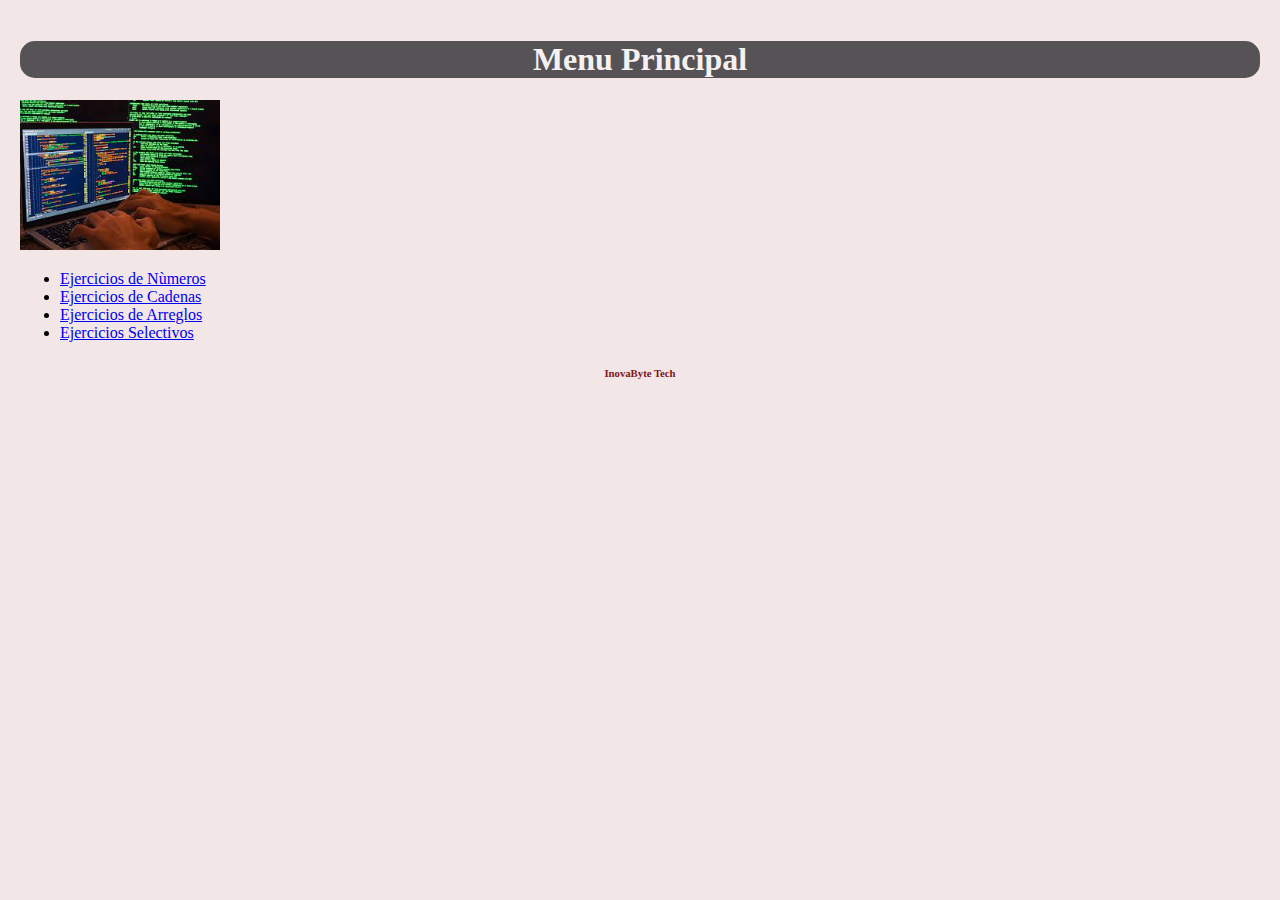
<file: index.html>
<!DOCTYPE html>
<html lang="es">
<head>
    <meta charset="UTF-8">
    <meta name="viewport" content="width=device-width, initial-scale=1.0">
    <link rel="stylesheet" href="estilos.css">
    <title>Logica A2</title>
</head>
<body>
   <header>
       <h1>Menu Principal</h1>
   </header>
   <section>
    <img src="foto1.jpg" alt="" width="200px">
    <nav>
        <ul>
            <li><a href="numeros.html">Ejercicios de Nùmeros</a> </li>
            <li><a href="cadena.html">Ejercicios de Cadenas</a></li>
            <li><a href="arreglos.html">Ejercicios de Arreglos</a></li>
            <li><a href="selectivos.html">Ejercicios Selectivos</a></li>
        </ul>
    </nav>
   </section> 
   <footer>
      <p><h6>InovaByte Tech</h6></p>
   </footer>
</body>
</html>
</file>
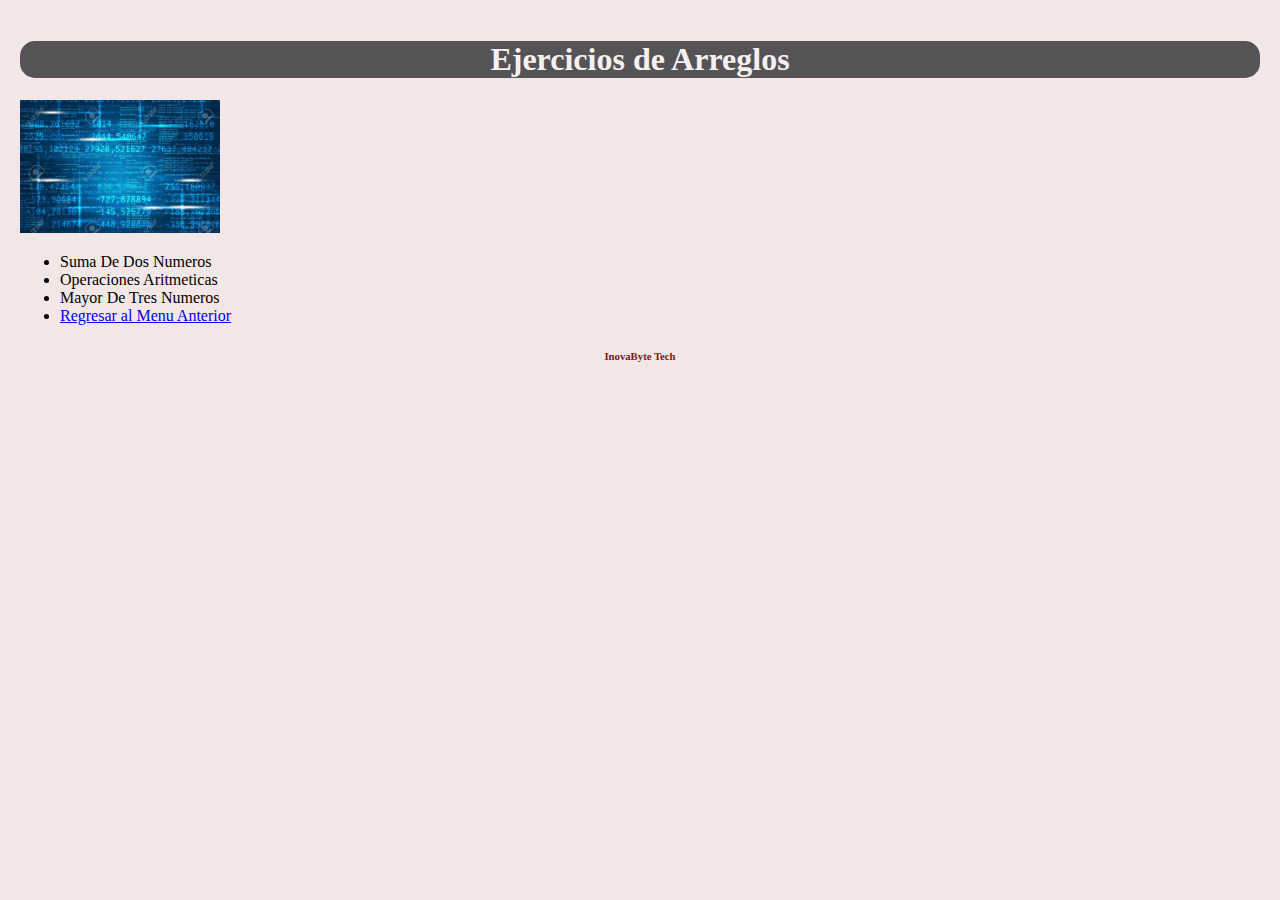
<file: arreglos.html>
<!DOCTYPE html>
<html lang="es">
<head>
    <meta charset="UTF-8">
    <meta name="viewport" content="width=device-width, initial-scale=1.0">
     <link rel="stylesheet" href="estilos.css">
    <title>Arreglos</title>
</head>
<body>
   <header>
       <h1>Ejercicios de Arreglos</h1>
   </header>
   <section>
    <img src="foto4.jpg" alt="" width="200px">
    <nav>
        <ul>
            <li>Suma De Dos Numeros</li>
            <li>Operaciones Aritmeticas</li>
            <li>Mayor De Tres Numeros</li>
            <li><a href="index.html">Regresar al Menu Anterior</a></li>
        </ul>
    </nav>
   </section> 
   <footer>
      <p><h6>InovaByte Tech</h6></p>
   </footer>
</body>
</html>
</file>
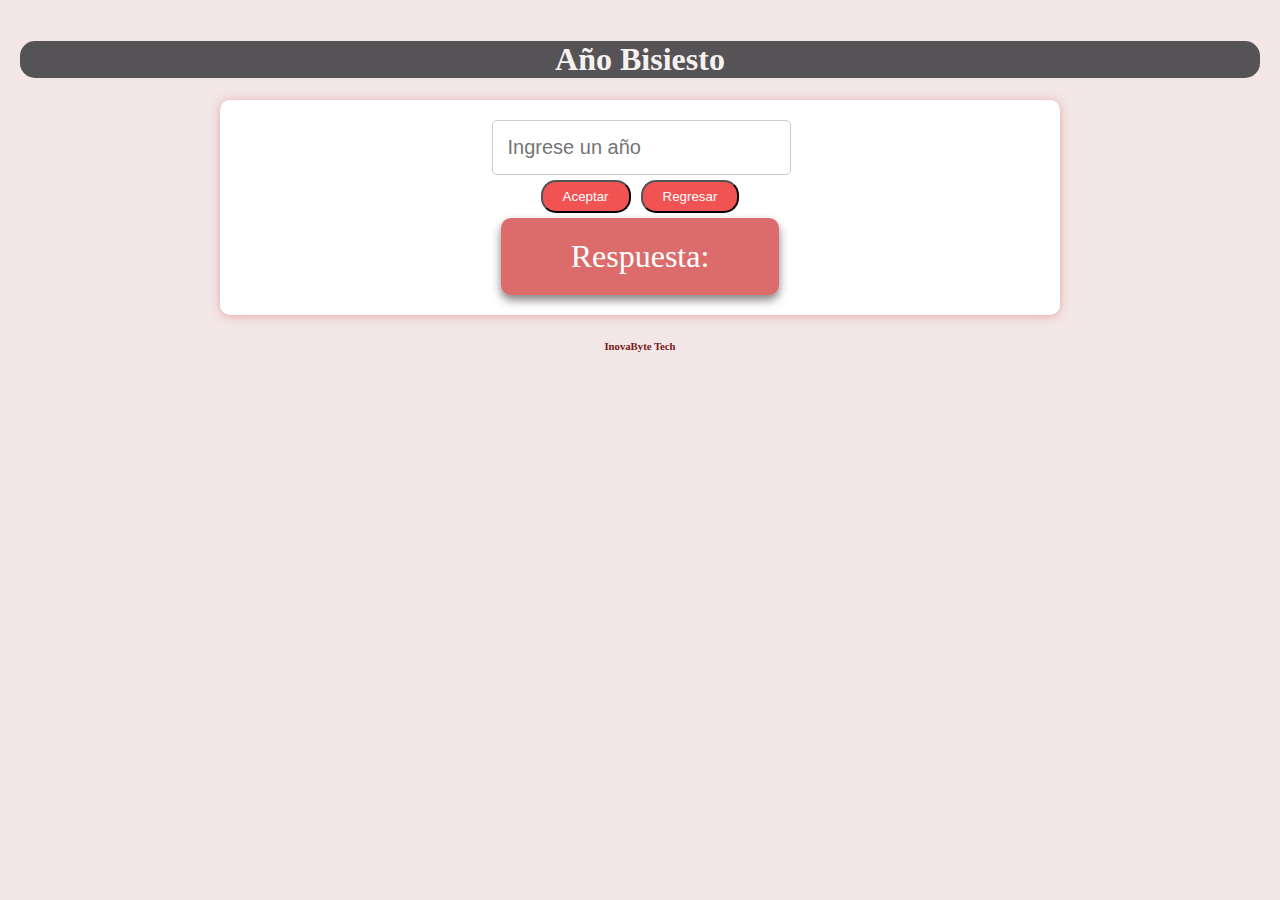
<file: añobisiesto.html>
<!-- Ejercicio 21 de selectivos -->

<!DOCTYPE html>
<html lang="en">
<head>
    <meta charset="UTF-8">
    <meta name="viewport" content="width=device-width, initial-scale=1.0">
    <link rel="stylesheet" href="estilos.css">
    <title>Año Bisiesto</title>
</head>

<body>
    <header><h1>Año Bisiesto</h1></header>
    <main>
        <section class="container">
        <form action="index.html">
        <label for="year">
        <input type="number" id="year" value="" placeholder="Ingrese un año">
        </label>
        <div class="botones">
                 <button type="button" class="boton" onclick="ope.esBisiesto()">Aceptar</button>
                 <button type="submit" class="boton" >Regresar</button>
        </div>
        <div id="resultado" >
        Respuesta:
        </div>
    </main>
    <footer>
        <p><h6>InovaByte Tech</h6></p>
     </footer>
     <script src="sript.js"></script>
    
</body>
</html>
</file>
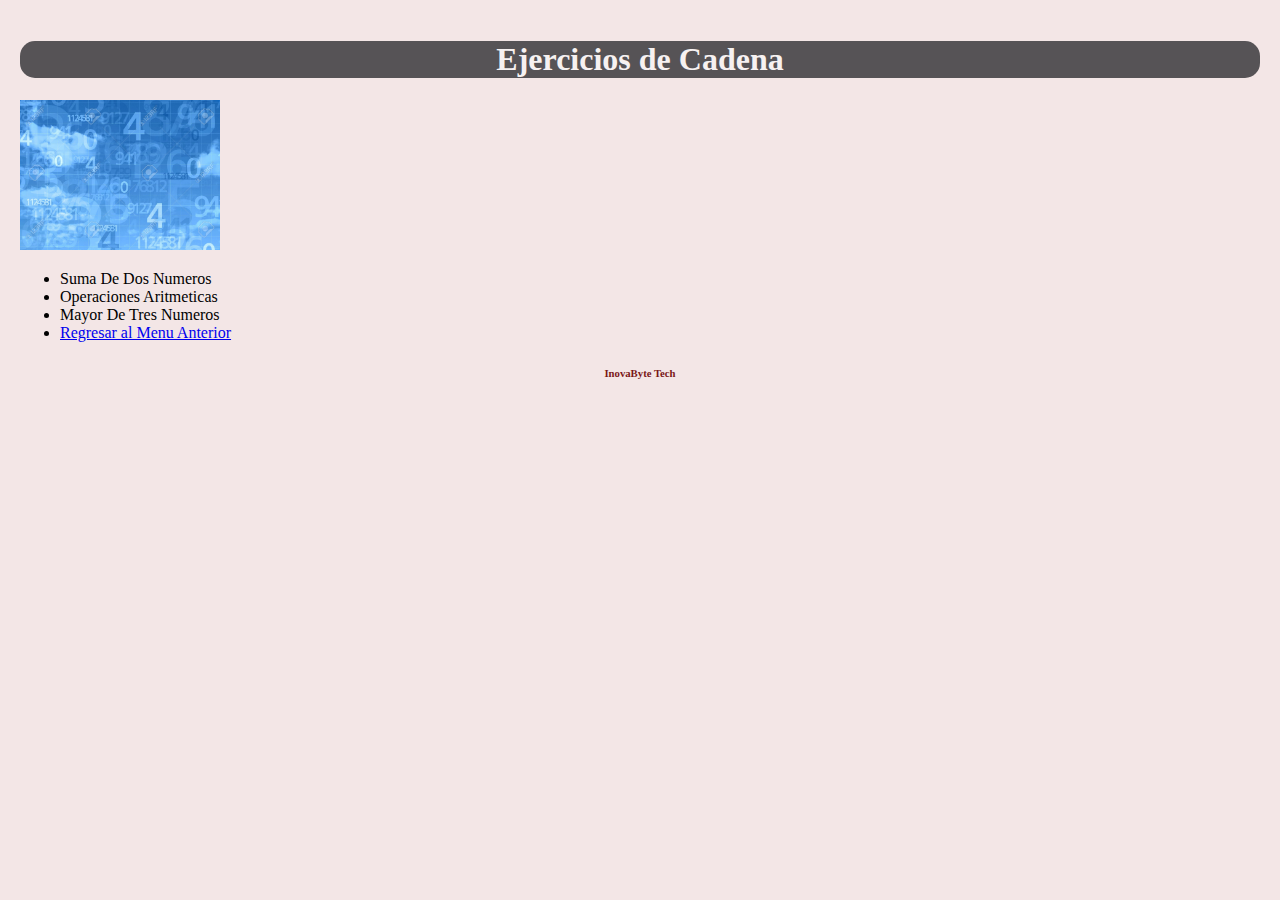
<file: cadena.html>
<!DOCTYPE html>
<html lang="es">
<head>
    <meta charset="UTF-8">
    <meta name="viewport" content="width=device-width, initial-scale=1.0">
     <link rel="stylesheet" href="estilos.css">
    <title>Cadena</title>
</head>
<body>
   <header>
       <h1>Ejercicios de Cadena</h1>
   </header>
   <section>
    <img src="foto3.jpg" alt="" width="200px">
    <nav>
        <ul>
            <li>Suma De Dos Numeros</li>
            <li>Operaciones Aritmeticas</li>
            <li>Mayor De Tres Numeros</li>
            <li><a href="index.html">Regresar al Menu Anterior</a></li>
        </ul>
    </nav>
   </section> 
   <footer>
      <p><h6>InovaByte Tech</h6></p>
   </footer>
</body>
</html>
</file>
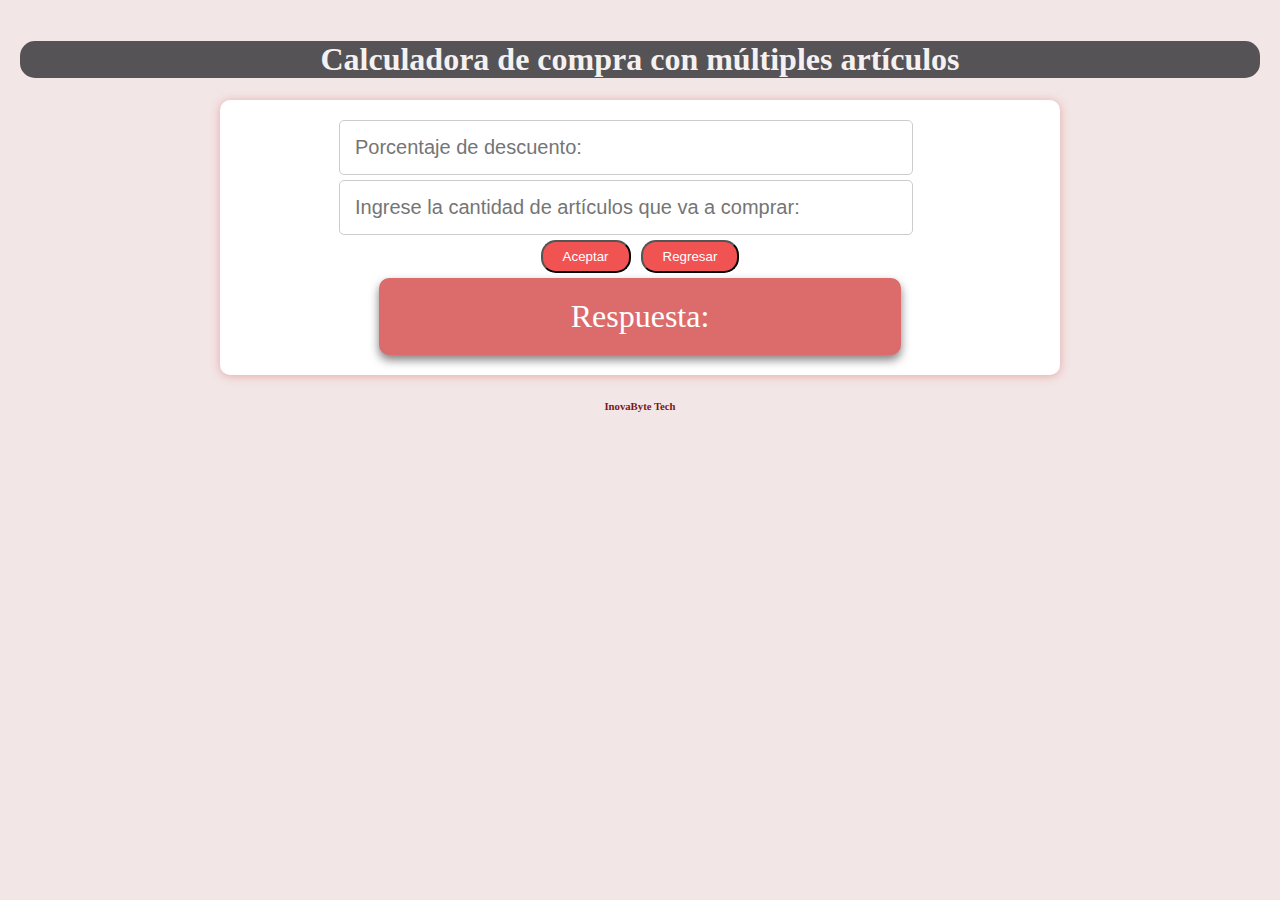
<file: calculadoracompra.html>
<!-- Ejercicio 29 de selectivos -->

<!DOCTYPE html>
<html lang="en">
<head>
    <meta charset="UTF-8">
    <meta name="viewport" content="width=device-width, initial-scale=1.0">
    <link rel="stylesheet" href="estilos.css">
    <title>Calculadora de compra con múltiples artículos</title>
</head>

<body>
    <header><h1>Calculadora de compra con múltiples artículos</h1></header>
    <main>
        <section class="container">
        <form action="index.html">
        <label for="precio">
            <input type="number" id="precio" value="" placeholder="Porcentaje de descuento:">
            </label>
        <label for="cantidad">
            <input type="number" id="cantidad" value="" placeholder="Ingrese la cantidad de artículos que va a comprar:">
            </label>
        <div class="botones">
            <button type="button" class="boton" onclick="ope.calcularCompra()">Aceptar</button>
            <button type="submit" class="boton" >Regresar</button>
        </div>
        <div id="resultado" >
        Respuesta:
        </div>
    </main>
    <footer>
        <p><h6>InovaByte Tech</h6></p>
     </footer>
     <script src="sript.js"></script>
    
</body>
</html>
</file>
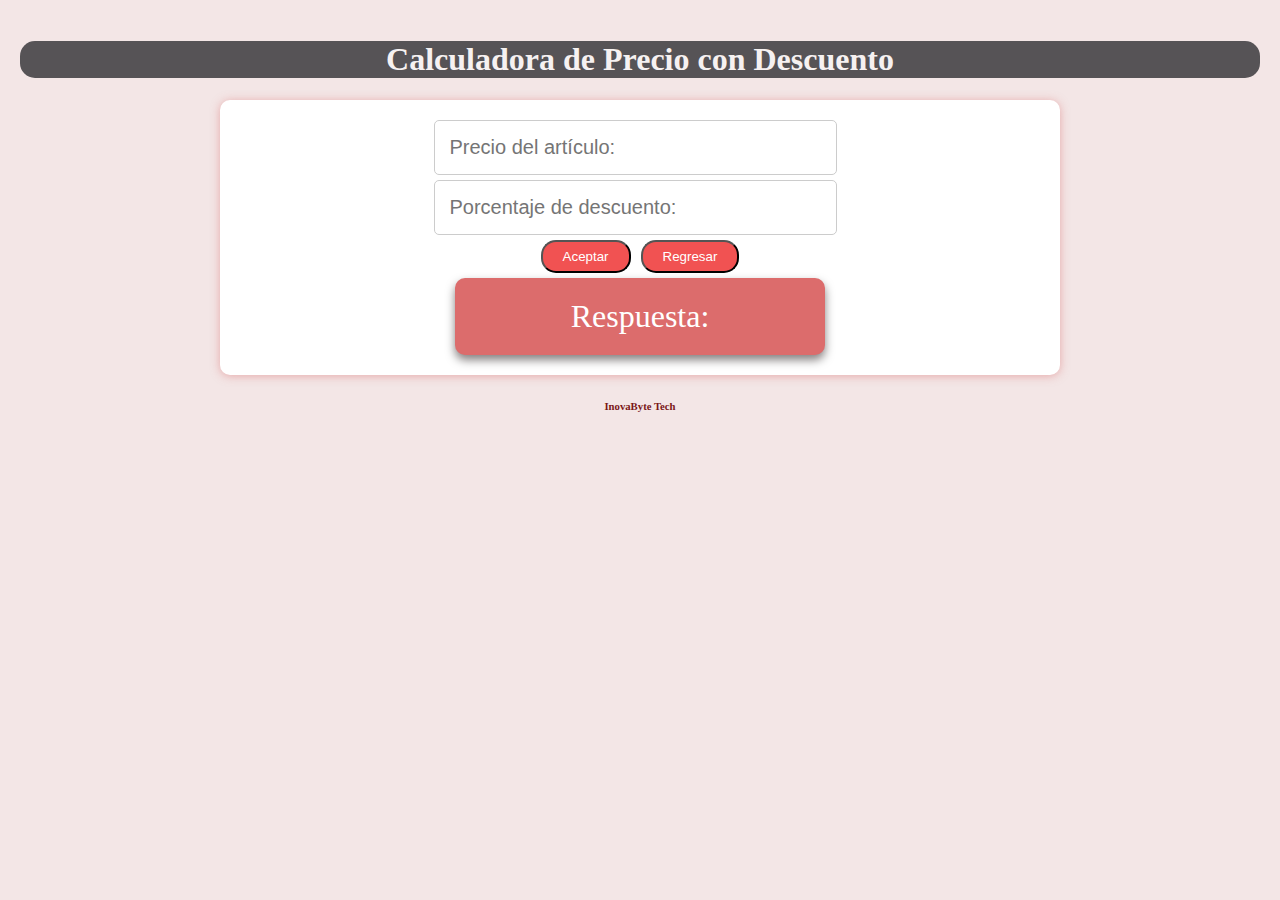
<file: calculadoradescuento.html>
<!-- Ejercicio 26 de selectivos -->

<!DOCTYPE html>
<html lang="en">
<head>
    <meta charset="UTF-8">
    <meta name="viewport" content="width=device-width, initial-scale=1.0">
    <link rel="stylesheet" href="estilos.css">
    <title>Calculadora de Precio con Descuento</title>
</head>

<body>
    <header><h1>Calculadora de Precio con Descuento</h1></header>
    <main>
        <section class="container">
        <form action="index.html">
        <label for="precio">
            <input type="number" id="precio" value="" placeholder="Precio del artículo:" min="0" required>
            </label>
        <label for="descuento">
            <input type="number" id="descuento" value="" placeholder="Porcentaje de descuento:" min="0" max="100" required>
            </label>
        <div class="botones">
            <button type="button" class="boton" onclick="ope.calcularPrecioFinal()">Aceptar</button>
            <button type="submit" class="boton" >Regresar</button>
        </div>
        <div id="resultado" >
        Respuesta:
        </div>
    </main>
    <footer>
        <p><h6>InovaByte Tech</h6></p>
     </footer>
     <script src="sript.js"></script>
    
</body>
</html>
</file>
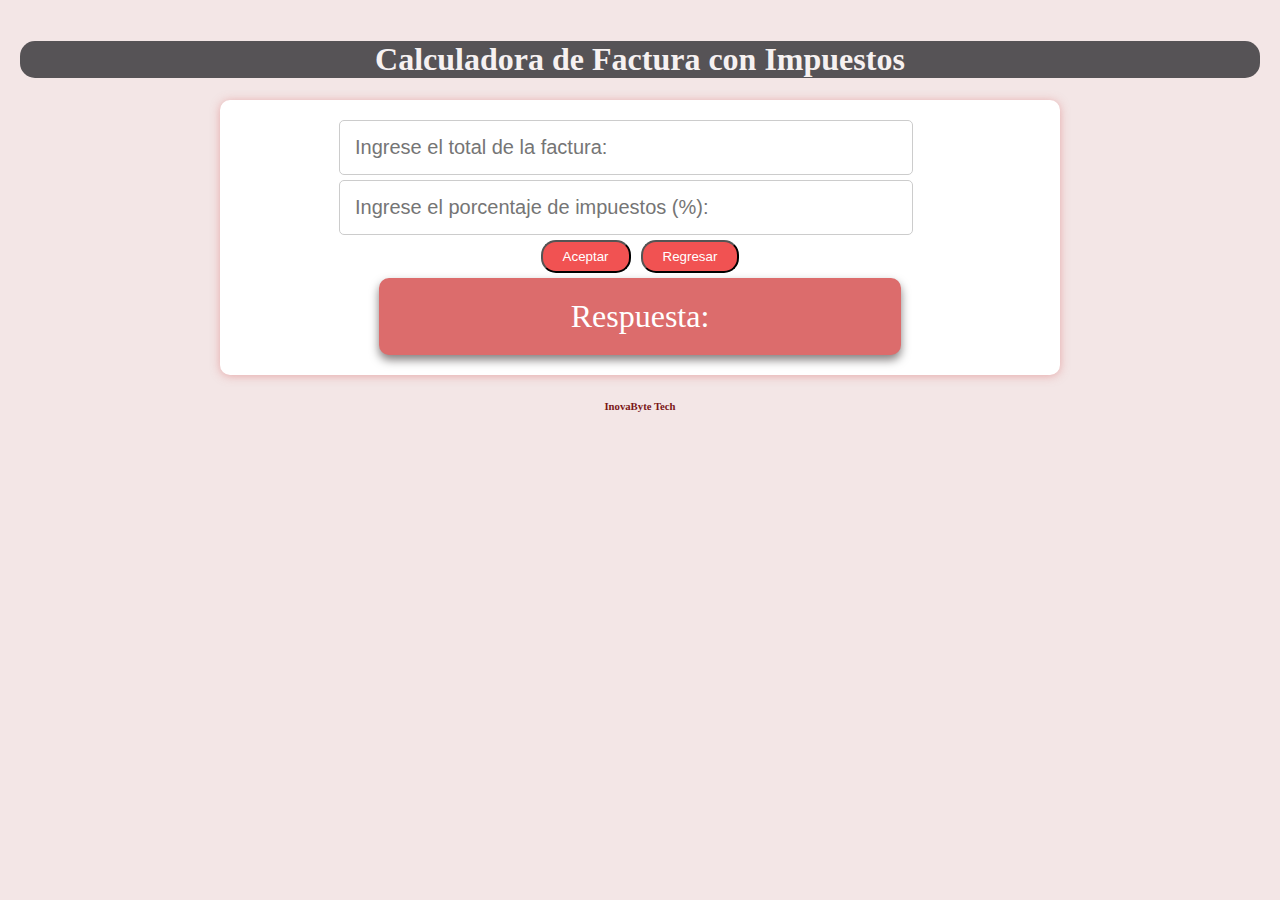
<file: calculadorafacturaimpuesto.html>
<!-- Ejercicio 27 de selectivos -->

<!DOCTYPE html>
<html lang="en">
<head>
    <meta charset="UTF-8">
    <meta name="viewport" content="width=device-width, initial-scale=1.0">
    <link rel="stylesheet" href="estilos.css">
    <title>Calculadora de Factura con Impuestos</title>
</head>

<body>
    <header><h1>Calculadora de Factura con Impuestos</h1></header>
    <main>
        <section class="container">
        <form action="index.html">
        <label for="total">
            <input type="number" id="total" value="" placeholder="Ingrese el total de la factura:">
        </label>
        <label for="impuestos">
            <input type="number" id="impuestos" value="" placeholder="Ingrese el porcentaje de impuestos (%):">
        </label>
        <div class="botones">
            <button type="button" class="boton" onclick="ope.calcularTotal()">Aceptar</button>
            <button type="submit" class="boton" >Regresar</button>
        </div>
        <div id="resultado" >
        Respuesta:
        </div>
    </main>
    <footer>
        <p><h6>InovaByte Tech</h6></p>
     </footer>
     <script src="sript.js"></script>
    
</body>
</html>
</file>
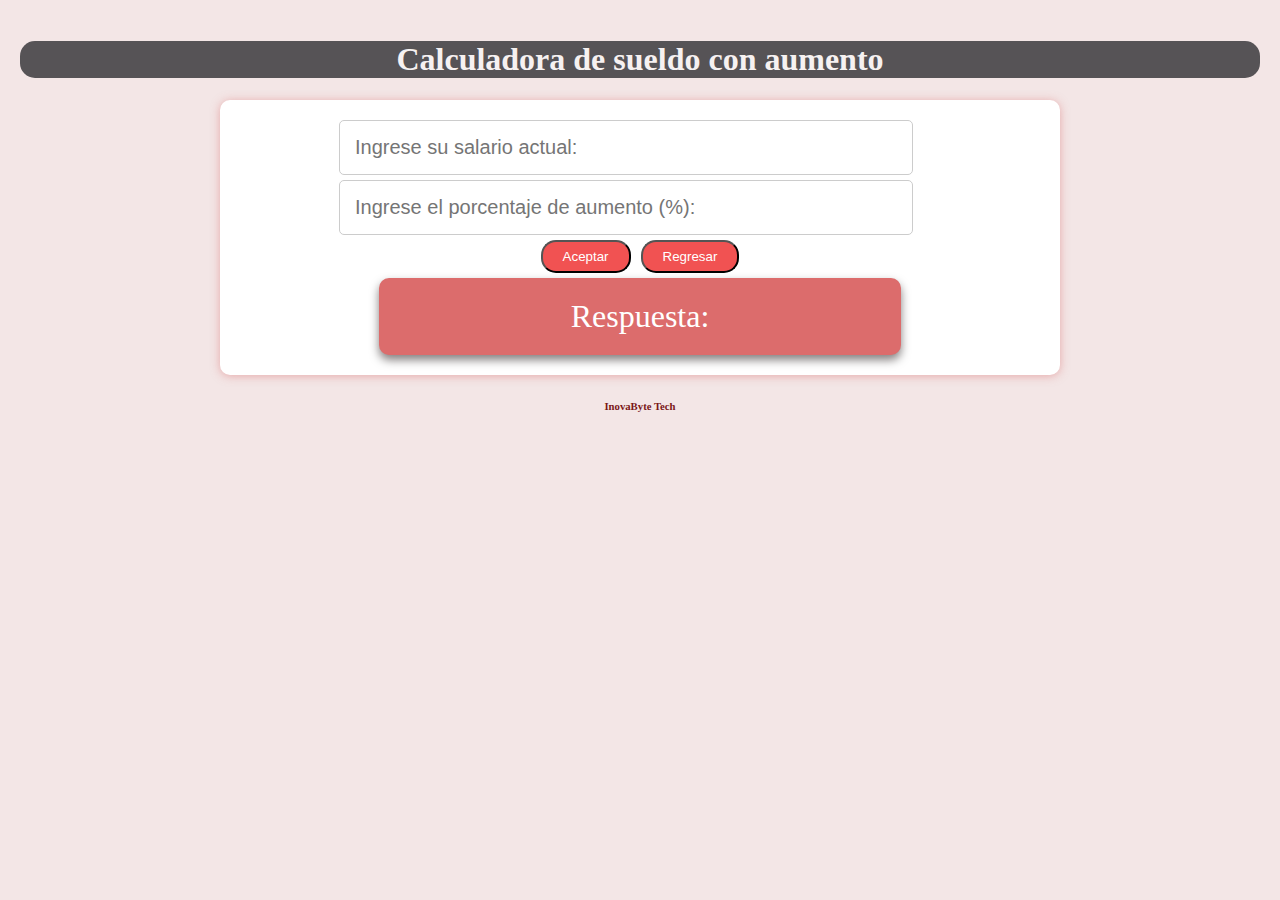
<file: calculadorasueldoaumento.html>
<!-- Ejercicio 28 de selectivos -->

<!DOCTYPE html>
<html lang="en">
<head>
    <meta charset="UTF-8">
    <meta name="viewport" content="width=device-width, initial-scale=1.0">
    <link rel="stylesheet" href="estilos.css">
    <title>Calculadora de sueldo con aumento</title>
</head>

<body>
    <header><h1>Calculadora de sueldo con aumento</h1></header>
    <main>
        <section class="container">
        <form action="index.html">
        <label for="salarioActual">
            <input type="number" id="salarioActual" value="" placeholder="Ingrese su salario actual:">
        </label>
        <label for="porcentajeAumento">
            <input type="number" id="porcentajeAumento" value="" placeholder="Ingrese el porcentaje de aumento (%):">
        </label>
        <div class="botones">
            <button type="button" class="boton" onclick="ope.calcularNuevoSalario()">Aceptar</button>
            <button type="submit" class="boton" >Regresar</button>
        </div>
        <div id="resultado" >
        Respuesta:
        </div>
    </main>
    <footer>
        <p><h6>InovaByte Tech</h6></p>
     </footer>
     <script src="sript.js"></script>
    
</body>
</html>
</file>
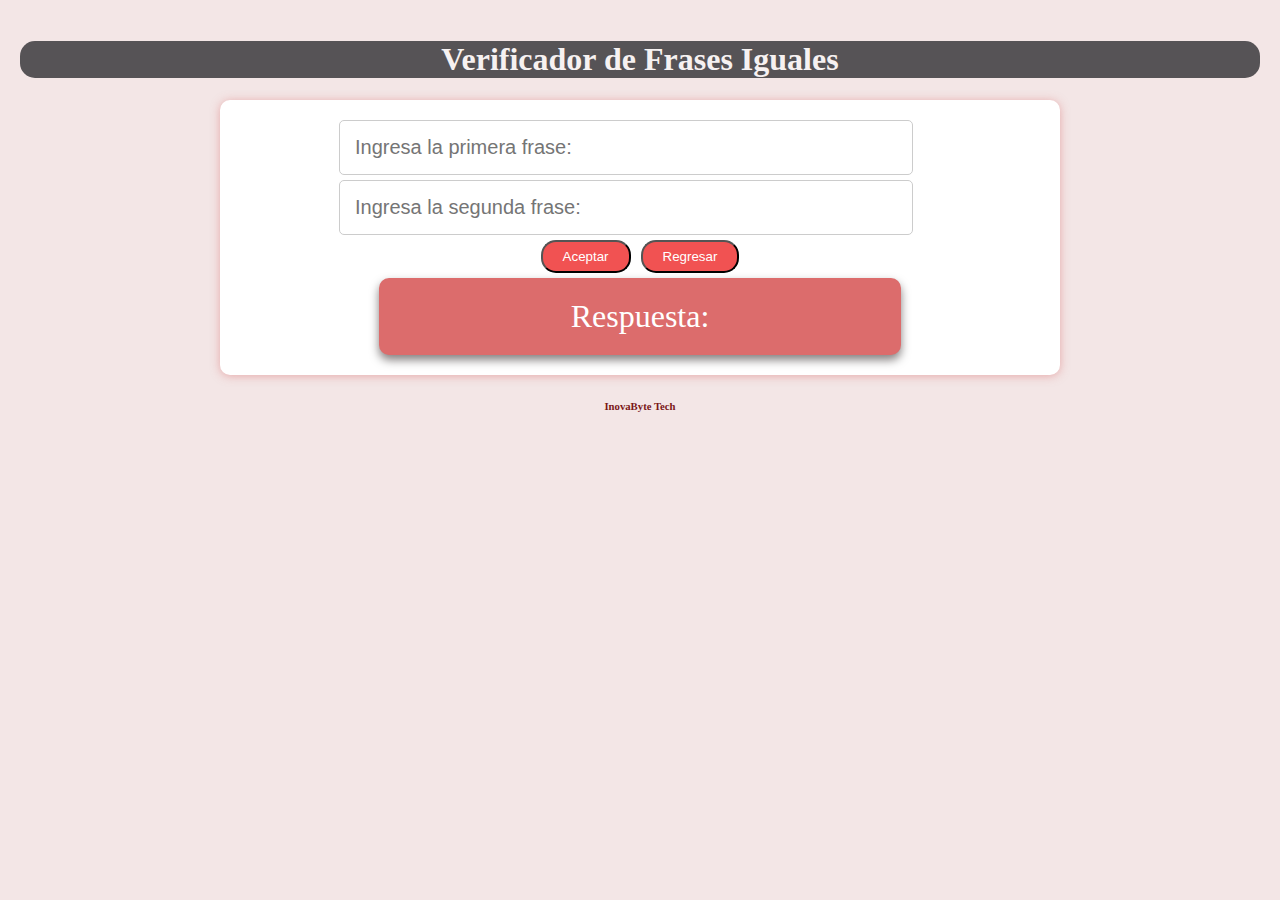
<file: frases.html>
<!-- Ejercicio 25 de selectivos -->

<!DOCTYPE html>
<html lang="en">
<head>
    <meta charset="UTF-8">
    <meta name="viewport" content="width=device-width, initial-scale=1.0">
    <link rel="stylesheet" href="estilos.css">
    <title>Frases</title>
</head>

<body>
    <header><h1>Verificador de Frases Iguales</h1></header>
    <main>
        <section class="container">
        <form action="index.html">
        <label for="frase1">
            <input type="text" id="frase1" value="" placeholder="Ingresa la primera frase:">
            </label>
        <label for="frase2">
            <input type="text" id="frase2" value="" placeholder="Ingresa la segunda frase:">
            </label>
        <div class="botones">
                 <button type="button" class="boton" onclick="ope.verificarFrasesIguales()">Aceptar</button>
                 <button type="submit" class="boton" >Regresar</button>
        </div>
        <div id="resultado" >
        Respuesta:
        </div>
    </main>
    <footer>
        <p><h6>InovaByte Tech</h6></p>
     </footer>
     <script src="sript.js"></script>
    
</body>
</html>
</file>
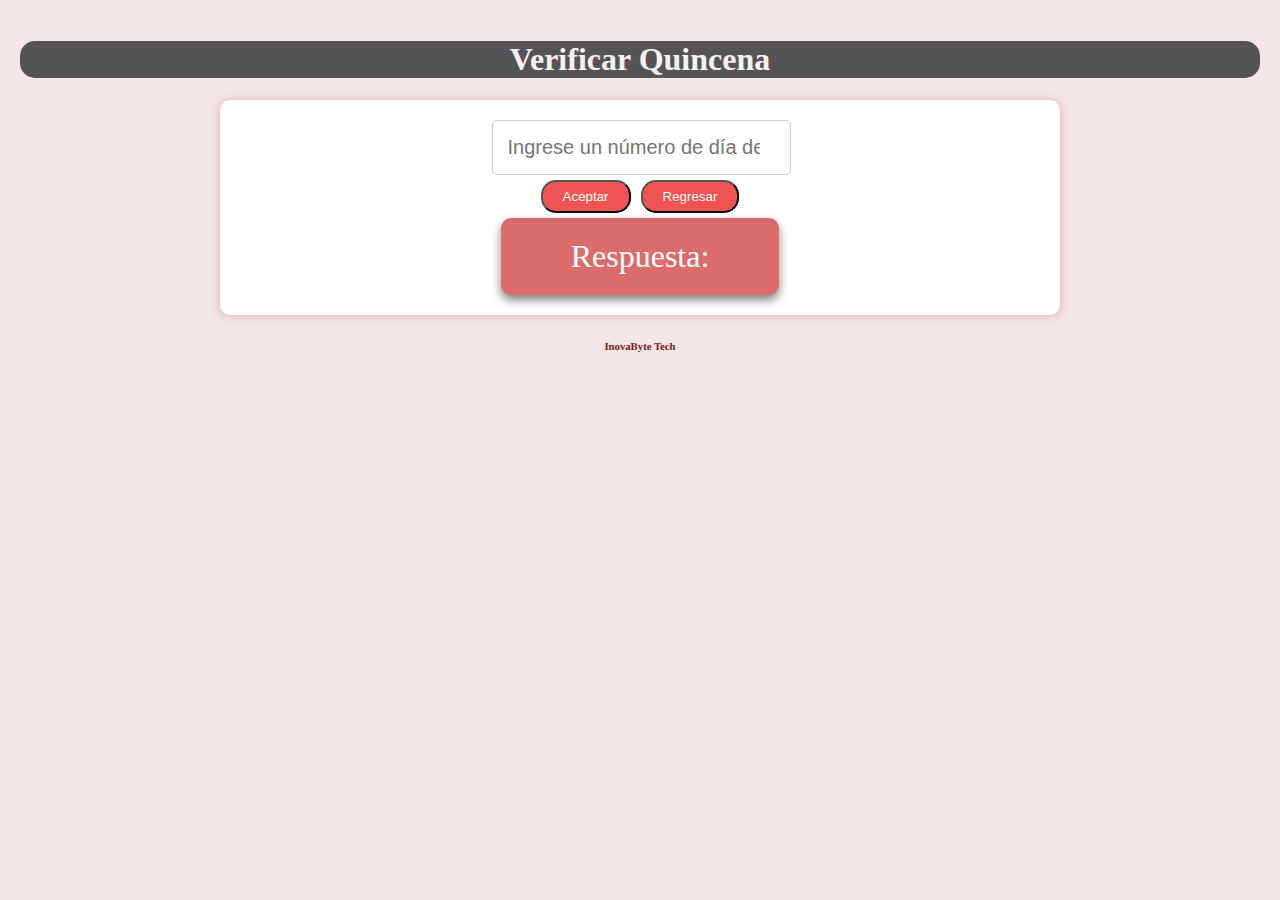
<file: quincena.html>
<!-- Ejercicio 23 de selectivos -->

<!DOCTYPE html>
<html lang="en">
<head>
    <meta charset="UTF-8">
    <meta name="viewport" content="width=device-width, initial-scale=1.0">
    <link rel="stylesheet" href="estilos.css">
    <title>Quincena</title>
</head>

<body>
    <header><h1>Verificar Quincena</h1></header>
    <main>
        <section class="container">
        <form action="index.html">
        <label for="dia">
            <input type="number" id="dia" value="" placeholder="Ingrese un número de día del 1 al 31">
            </label>
        <div class="botones">
                 <button type="button" class="boton" onclick="ope.quincena()">Aceptar</button>
                 <button type="submit" class="boton" >Regresar</button>
        </div>
        <div id="resultado" >
        Respuesta:
        </div>
    </main>
    <footer>
        <p><h6>InovaByte Tech</h6></p>
     </footer>
     <script src="sript.js"></script>
    
</body>
</html>
</file>
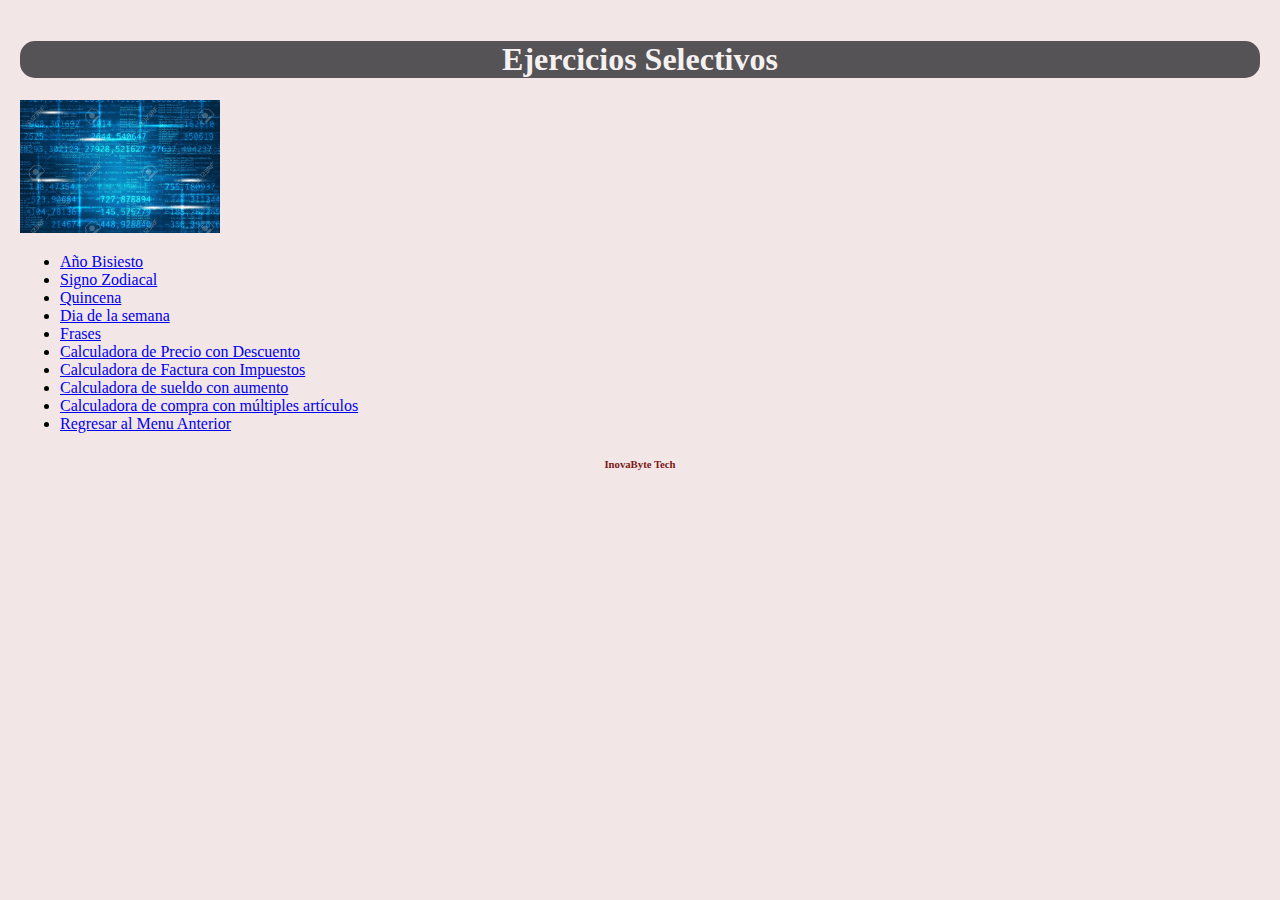
<file: selectivos.html>
<!DOCTYPE html>
<html lang="es">
<head>
    <meta charset="UTF-8">
    <meta name="viewport" content="width=device-width, initial-scale=1.0">
     <link rel="stylesheet" href="estilos.css">
    <title>Selectivos</title>
</head>
<body>
   <header>
       <h1>Ejercicios Selectivos</h1>
   </header>
   <section>
    <img src="foto4.jpg" alt="" width="200px">
    <nav>
        <ul>
            <li><a href="añobisiesto.html">Año Bisiesto</a> </li>
            <li><a href="signo.html">Signo Zodiacal</a> </li>
            <li><a href="quincena.html">Quincena</a> </li>
            <li><a href="semana.html">Dia de la semana</a> </li>
            <li><a href="frases.html">Frases</a> </li>
            <li><a href="calculadoradescuento.html">Calculadora de Precio con Descuento</a> </li>
            <li><a href="calculadorafacturaimpuesto.html">Calculadora de Factura con Impuestos</a> </li>
            <li><a href="calculadorasueldoaumento.html">Calculadora de sueldo con aumento</a> </li>
            <li><a href="calculadoracompra.html">Calculadora de compra con múltiples artículos</a> </li>
            <li><a href="index.html">Regresar al Menu Anterior</a></li>
        </ul>
    </nav>
   </section> 
   <footer>
      <p><h6>InovaByte Tech</h6></p>
   </footer>
</body>
</html>
</file>
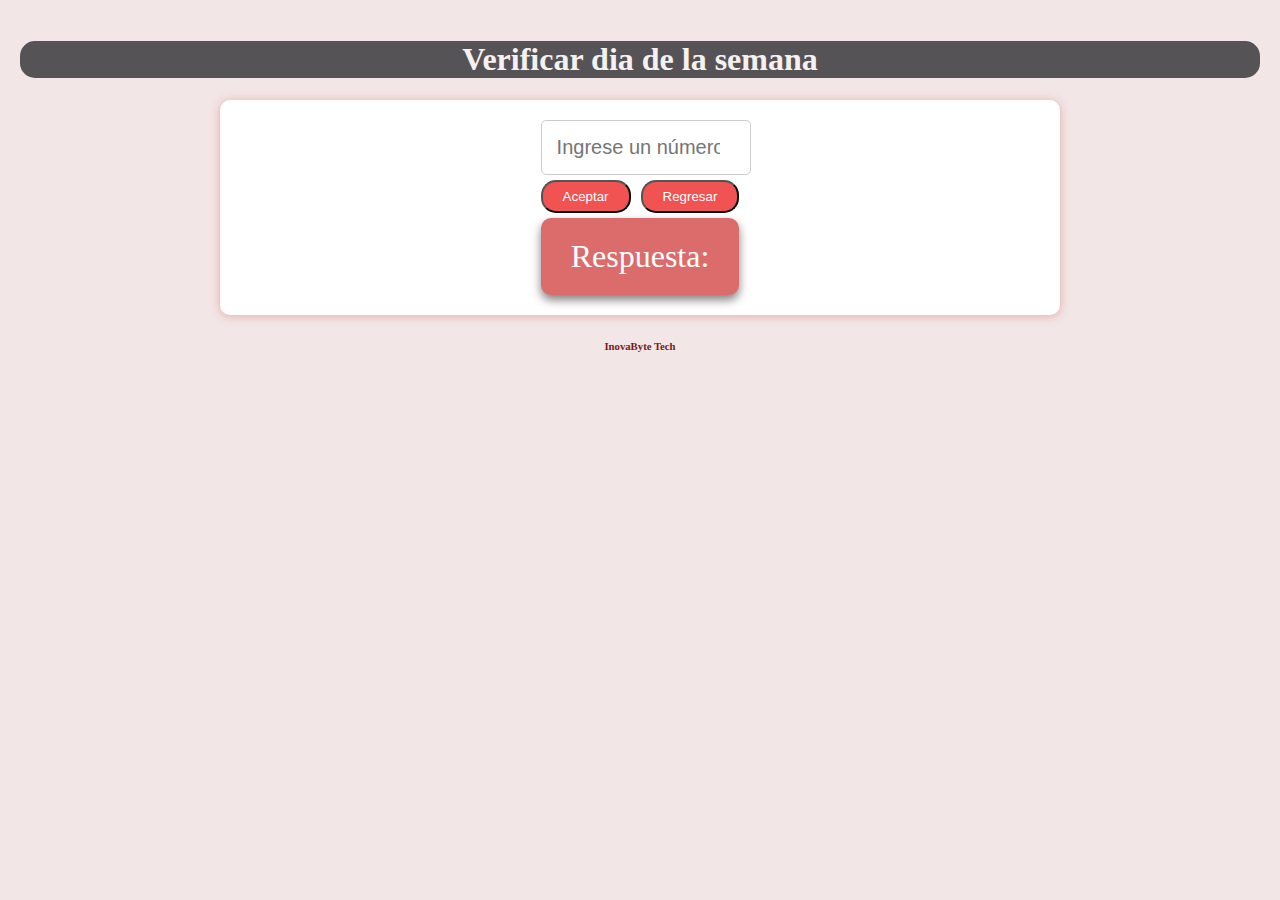
<file: semana.html>
<!-- Ejercicio 24 de selectivos -->

<!DOCTYPE html>
<html lang="en">
<head>
    <meta charset="UTF-8">
    <meta name="viewport" content="width=device-width, initial-scale=1.0">
    <link rel="stylesheet" href="estilos.css">
    <title>Semana</title>
</head>

<body>
    <header><h1>Verificar dia de la semana</h1></header>
    <main>
        <section class="container">
        <form action="index.html">
        <label for="numdia">
            <input type="number" id="numdia" value="" placeholder="Ingrese un número de día del 1 al 31" required min="1" max="7">
            </label>
        <div class="botones">
                 <button type="button" class="boton" onclick="ope.semana()">Aceptar</button>
                 <button type="submit" class="boton" >Regresar</button>
        </div>
        <div id="resultado" >
        Respuesta:
        </div>
    </main>
    <footer>
        <p><h6>InovaByte Tech</h6></p>
     </footer>
     <script src="sript.js"></script>
    
</body>
</html>
</file>
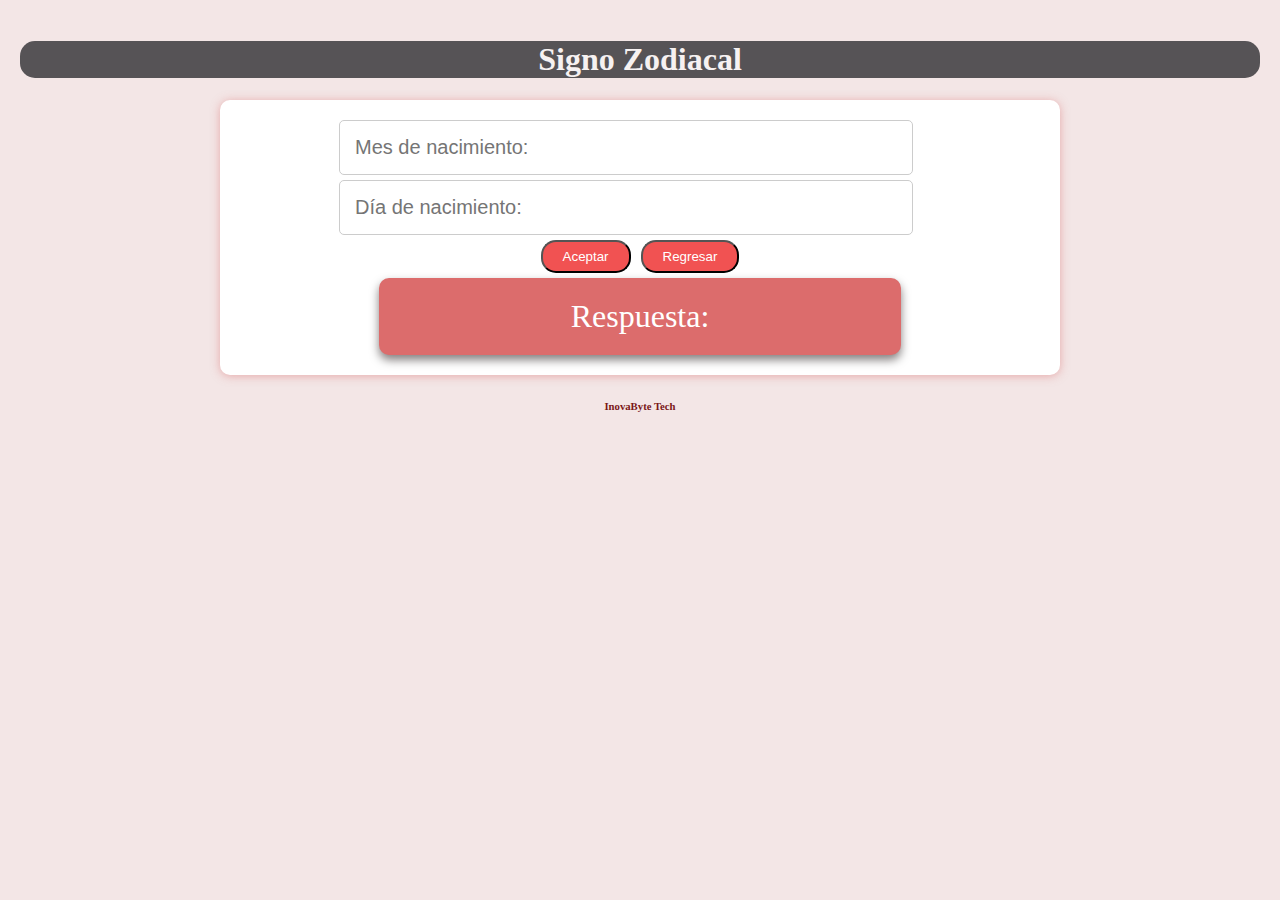
<file: signo.html>
<!-- Ejercicio 22 de selectivos -->

<!DOCTYPE html>
<html lang="en">
<head>
    <meta charset="UTF-8">
    <meta name="viewport" content="width=device-width, initial-scale=1.0">
    <link rel="stylesheet" href="estilos.css">
    <title>Signo Zodiacal</title>
</head>

<body>
    <header><h1>Signo Zodiacal</h1></header>
    <main>
        <section class="container">
        <form action="index.html">
        <label for="mes">
        <input type="number" id="mes" value="" placeholder="Mes de nacimiento:">
        </label>
        <label for="dia">
            <input type="number" id="dia" value="" placeholder="Día de nacimiento:">
            </label>
        <div class="botones">
                 <button type="button" class="boton" onclick="ope.determinarSigno()">Aceptar</button>
                 <button type="submit" class="boton" >Regresar</button>
        </div>
        <div id="resultado" >
        Respuesta:
        </div>
    </main>
    <footer>
        <p><h6>InovaByte Tech</h6></p>
     </footer>
     <script src="sript.js"></script>
    
</body>
</html>
</file>
<file: estilos.css>
body {
  font-family: Arial, sans-serif, ;
  background-color: #f3e6e6;
  margin: 0;
  padding: 20px; 
}
h1{
  color: #f6f1f1;
  text-align: center;
  background-color: #565356;
  border-radius: 15px;
}
h6 {
  color: #7b1818;
  text-align: center;
}

.container{
 display: flex;
 justify-content: center;
 align-items: center;
 gap: 5px;
 flex-wrap: wrap;
 max-width: 800px;
 margin: 10px auto;
 background-color: #fff;
 border-radius: 10px;
 padding: 20px;
 box-shadow: 0 1px 10px rgba(219, 109, 109, 0.5);
 font-size: 32px;
}

.boton {
  display: inline-block;
  padding: 7px 20px;
  background-color: #f15252;
  color: #fff;
  text-decoration: none;
  border-radius: 15px;
  transition: all 0.9s ease-in-out;
  
}
.boton:hover {
  background-color: #c4269f;
  padding: 10px 20px;
}
/* estilos para los formularios */
input {
  width: 90%;
  padding: 15px;
  font-size: 20px;
  margin-bottom: 5px;
  border-radius: 5px;
  border: 1px solid #ccc;
}

#resultado {
  display: flex;
  justify-content: center;
  align-items: center;
  flex-wrap: wrap;
  max-width: 80%;
  margin: 0 auto;
  color:white;
  background-color: rgb(220, 108, 108);
  border-radius: 10px;
  padding: 20px;
  box-shadow: 0 5px 10px rgba(12, 2, 2, 0.5);
}
.botones{
  display: flex;
  justify-content:center;
  gap: 10px;
  margin-bottom: 5px;
 
}
.ocultar{
visibility: hidden;
}
</file>
